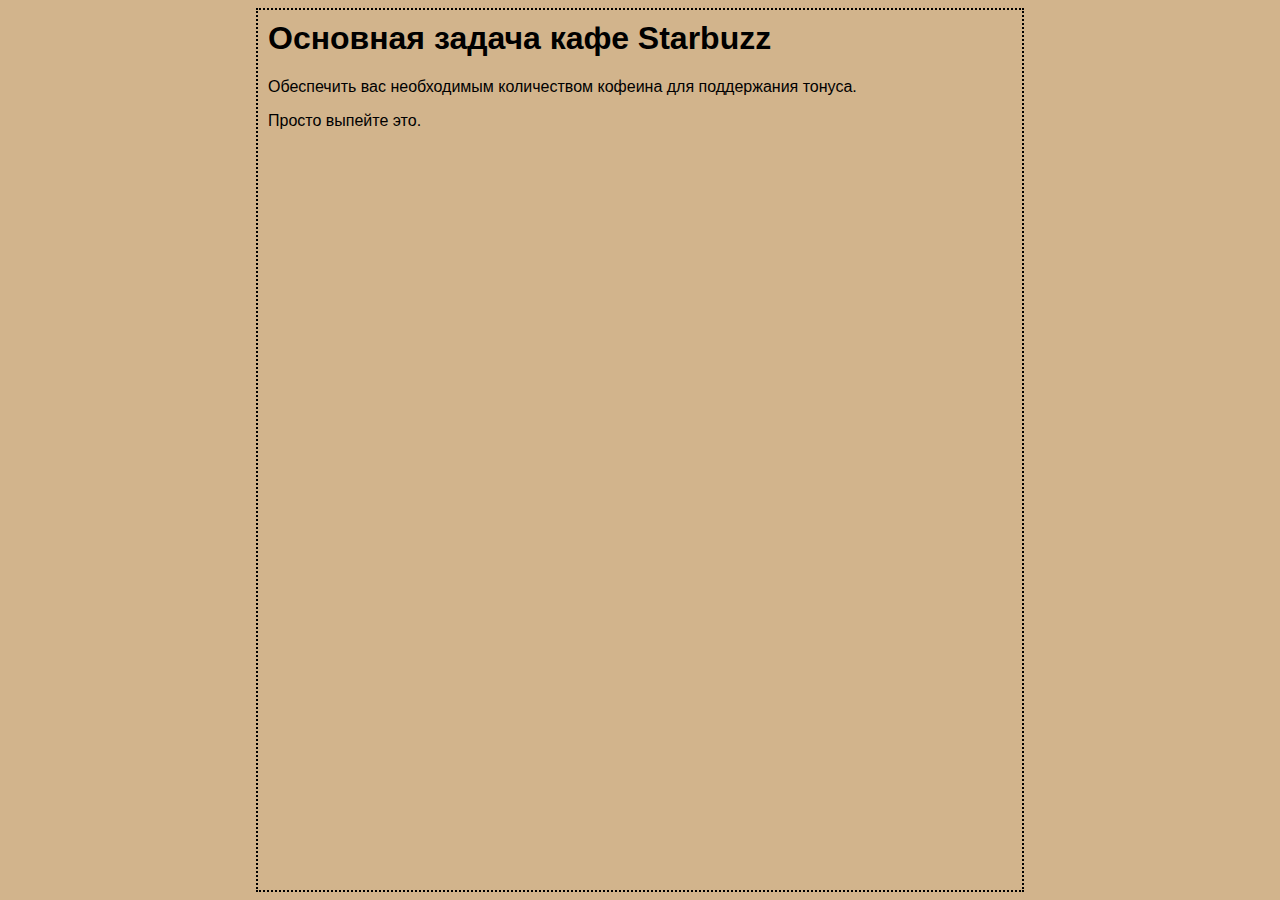
<file: mission.html>
<html>
    <head>
        <title>mission</title>
        <style type="text/css" >
            body{
            background-color: #d2b48c;/*цвет фона*/
            margin-left: 20%;/*отступ текста с двух сторон по 20% от ширины страницы*/
            margin-right: 20%;
            border: 2px dotted black;/*граница вокруг текста точки черного цвета и размер самой точки px*/
            padding: 10px 10px 10px 10px;/*добавляет отступы от границы со всех сторон*/
            font-family:sans-serif;/*определяет шрифт*/
            }
        </style>
    </head>
    <body>
        <h1>Основная задача кафе Starbuzz</h1>
        <p>
            Обеспечить вас необходимым количеством кофеина для поддержания тонуса. 
        </p>
        <p>Просто выпейте это.</p>
    </body>
</html>
</file>
